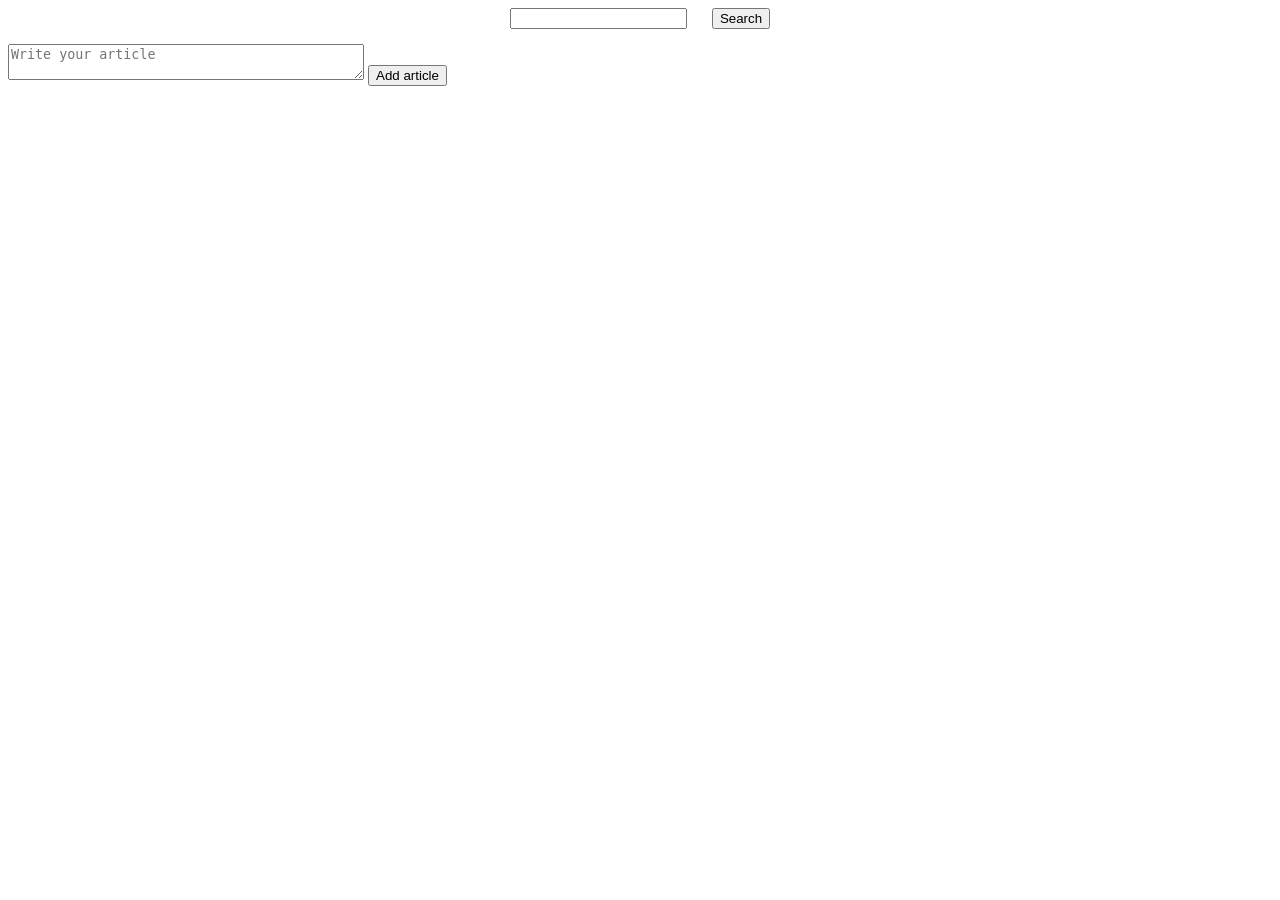
<file: index.html>
<!DOCTYPE html>
<html lang="en">
<head>
    <meta charset="UTF-8">
    <meta http-equiv="X-UA-Compatible" content="IE=edge">
    <meta name="viewport" content="width=device-width, initial-scale=1.0">
    <title>Document</title>
    <style>
        article {
            margin-top: 15px;
            margin-bottom: 15px;
            border-radius: 4px;
            padding: 5px;
            border-width: 4px;
            background: rgb(208, 208, 208);
        }
        input {
            display: flex;
            align-self: center;
            align-items: center;
            justify-content: center;
        }
        .search {
            display: flex;
            align-self: center;
            align-items: center;
            justify-content: center;
            gap: 25px;
        }
        textarea {
            margin-top: 15px;
            width: 350px;
        }
        article button {
            margin: 15px;
        }
    </style>
</head>
<body>
    <div class='search'>
    <input id='input' >
    <button class='myButton'
    id='myButton'>Search</button>
    </div>

    <textarea id='myTextarea' placeholder="Write your article"></textarea>
    <button class='addArticleButton'
    id='addArticleButton'>Add article</button>
    <div id='father'>

    </div>
    <script src='index.js' ></script>

</body>
</html>
</file>
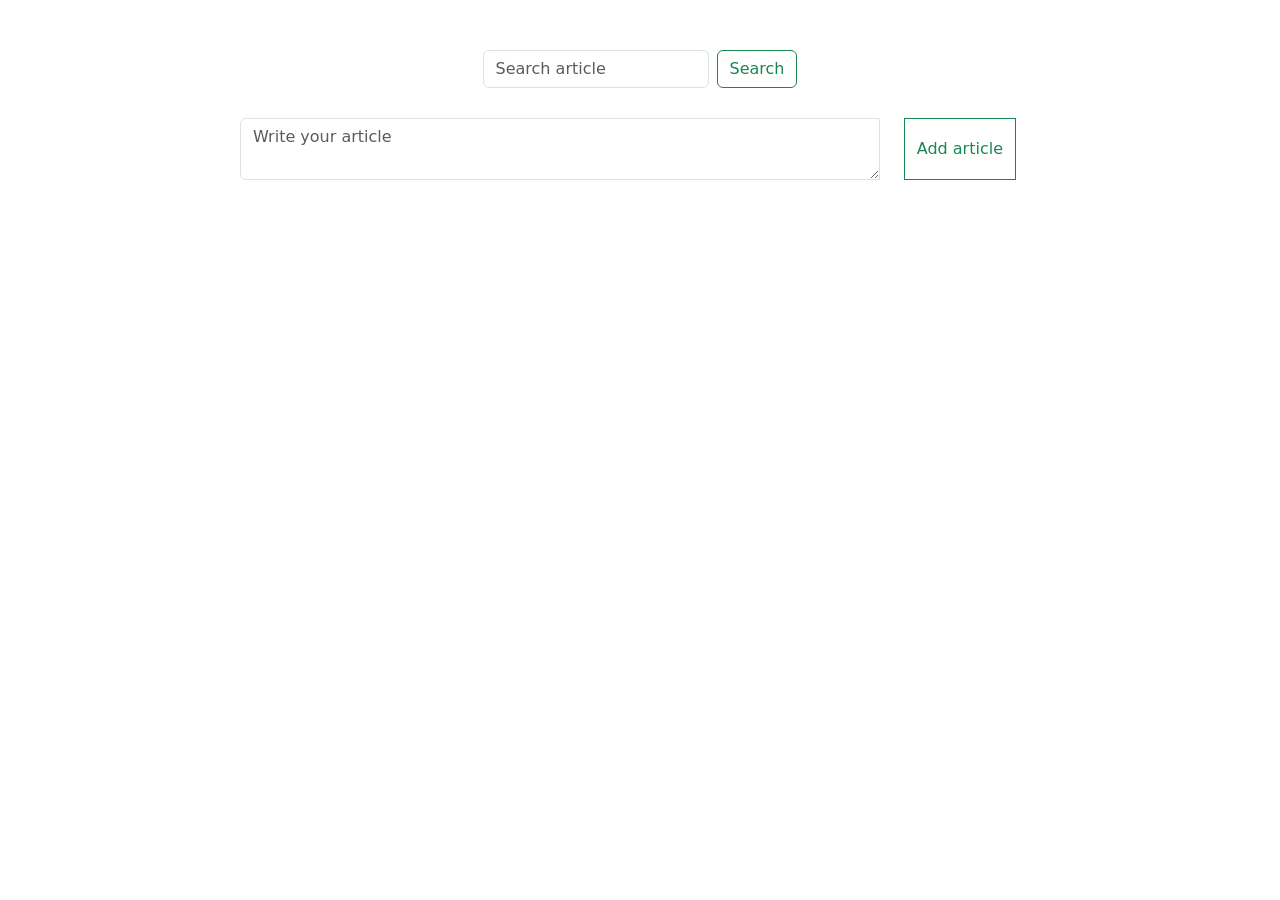
<file: 30_08_template/index.html>
<!DOCTYPE html>
<html lang="en">

<head>
  <meta charset="UTF-8">
  <meta http-equiv="X-UA-Compatible" content="IE=edge">
  <meta name="viewport" content="width=device-width, initial-scale=1.0">
  <link href="https://cdn.jsdelivr.net/npm/bootstrap@5.2.1/dist/css/bootstrap.min.css" rel="stylesheet"
    integrity="sha384-iYQeCzEYFbKjA/T2uDLTpkwGzCiq6soy8tYaI1GyVh/UjpbCx/TYkiZhlZB6+fzT" crossorigin="anonymous">
  <link rel="stylesheet" type="text/css" href="./index.css">
  <title>Document</title>
</head>

<body>

  <div class='search'>
    <form class="d-flex" role="search">
      <input id='searchInput' class="form-control me-2" type="search" placeholder="Search article" aria-label="Search">
      <button id='searchButton' class="btn btn-outline-success" type="button">Search</button>
    </form>
  </div>

  <div class="input-group">
    <textarea id='myTextarea' class="form-control" placeholder="Write your article" aria-label="With textarea"></textarea>
    <button class="btn btn-outline-success" type="button" id='addArticleButton'>Add article</button>
    <div id='father'></div>
  </div>

  <script src="https://cdn.jsdelivr.net/npm/bootstrap@5.2.1/dist/js/bootstrap.bundle.min.js"
    integrity="sha384-u1OknCvxWvY5kfmNBILK2hRnQC3Pr17a+RTT6rIHI7NnikvbZlHgTPOOmMi466C8"
    crossorigin="anonymous"></script>
  <script src='./index.js'></script>
</body>

</html>
</file>
<file: 30_08_template/index.css>
article {
    background: aqua;
}

article {
    margin-top: 15px;
    margin-bottom: 15px;
    border-radius: 4px;
    padding: 5px;
    border-width: 4px;
    background: rgb(208, 208, 208);
}

input {
    display: flex;
    align-self: center;
    align-items: center;
    justify-content: center;
}

.search {
    display: flex;
    margin-top: 50px;
    margin-bottom: 30px;
    align-self: center;
    align-items: center;
    justify-content: center;
    gap: 25px;
}

textarea {
    padding-top: 15px;
    width: 350px;
}

article button {
    margin: 15px;
}

.input-group {
  width: 800px;
  margin: auto;
  gap: 25px;
}

.btn-outline-success {
}
</file>
